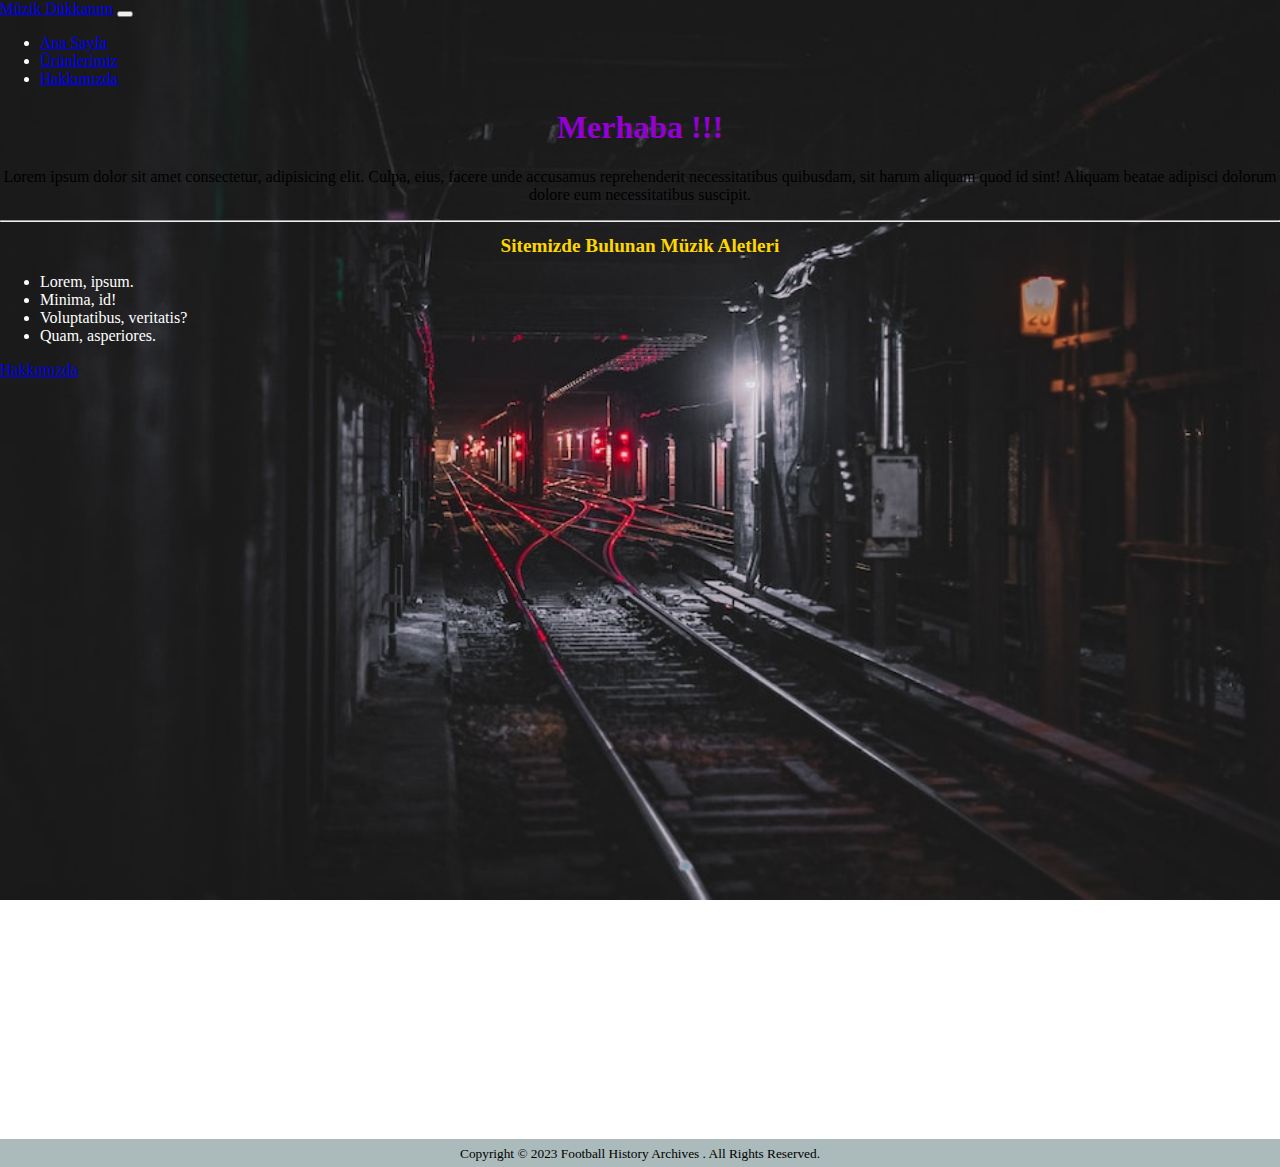
<file: index.html>
<!doctype html>
<html lang="en">

<head>
    <meta charset="utf-8">
    <meta name="viewport" content="width=device-width, initial-scale=1">
    <title>Ödev4</title>
    <link href="https://cdn.jsdelivr.net/npm/bootstrap@5.3.0-alpha3/dist/css/bootstrap.min.css" rel="stylesheet"
        integrity="sha384-KK94CHFLLe+nY2dmCWGMq91rCGa5gtU4mk92HdvYe+M/SXH301p5ILy+dN9+nJOZ" crossorigin="anonymous">
    <link rel="stylesheet" href="style.css">
    <style>
        body {
            background-image: url(img/photo-1494587351196-bbf5f29cff42.jpg);
            background-repeat: no-repeat;
            background-attachment: fixed;
            background-size: cover;
        }
        ul li {
            color: white;
        }
    </style>
</head>

<body>
    <nav class="navbar navbar-expand-lg bg-body-tertiary" data-bs-theme="dark">
        <div class="container-fluid">
            <a class="navbar-brand bg-secondary" href="index.html">Müzik Dükkanım</a>
            <button class="navbar-toggler" type="button" data-bs-toggle="collapse" data-bs-target="#navbarNav"
                aria-controls="navbarNav" aria-expanded="false" aria-label="Toggle navigation">
                <span class="navbar-toggler-icon"></span>
            </button>
            <div class="collapse navbar-collapse" id="navbarNav">
                <ul class="navbar-nav">
                    <li class="nav-item">
                        <a class="nav-link active" aria-current="page" href="index.html">Ana Sayfa</a>
                    </li>
                    <li class="nav-item">
                        <a class="nav-link active" href="product.html">Ürünlerimiz</a>
                    </li>
                    <li class="nav-item">
                        <a class="nav-link" href="about.html">Hakkımızda</a>
                    </li>
                </ul>
            </div>
        </div>
    </nav>

    <div class="container">
        <header class="row mt-4">
            <h1 style="text-align: center; color: darkviolet;">
                Merhaba !!!
            </h1>
        </header>

        <main class="row">
            <section>
                <p style="text-align: center;">Lorem ipsum dolor sit amet consectetur, adipisicing elit. Culpa, eius,
                    facere unde accusamus reprehenderit necessitatibus quibusdam, sit harum aliquam quod id sint!
                    Aliquam beatae adipisci dolorum dolore eum necessitatibus suscipit.</p>
            </section>
        </main>

        <hr>
        <h1 style="text-align: center; color: gold; font-size: larger;"><strong>Sitemizde Bulunan Müzik
                Aletleri</strong> </h1>
        <div class="row justify-content-md-center">
            <div class="col-md-2">
                <ul>
                    <li>Lorem, ipsum.</li>
                    <li>Minima, id!</li>
                    <li>Voluptatibus, veritatis?</li>
                    <li>Quam, asperiores.</li>
                </ul>

                <a class="btn btn-primary" href="about.html" role="button">Hakkımızda</a>

            </div>
        </div>
    </div>
    <div class="container-fluid">
        <footer> <small>Copyright © 2023 Football History Archives . All Rights Reserved.</small>
        </footer>
    </div>

    <script src="https://cdn.jsdelivr.net/npm/bootstrap@5.3.0-alpha3/dist/js/bootstrap.bundle.min.js"
        integrity="sha384-ENjdO4Dr2bkBIFxQpeoTz1HIcje39Wm4jDKdf19U8gI4ddQ3GYNS7NTKfAdVQSZe"
        crossorigin="anonymous"></script>
</body>

</html>
</file>
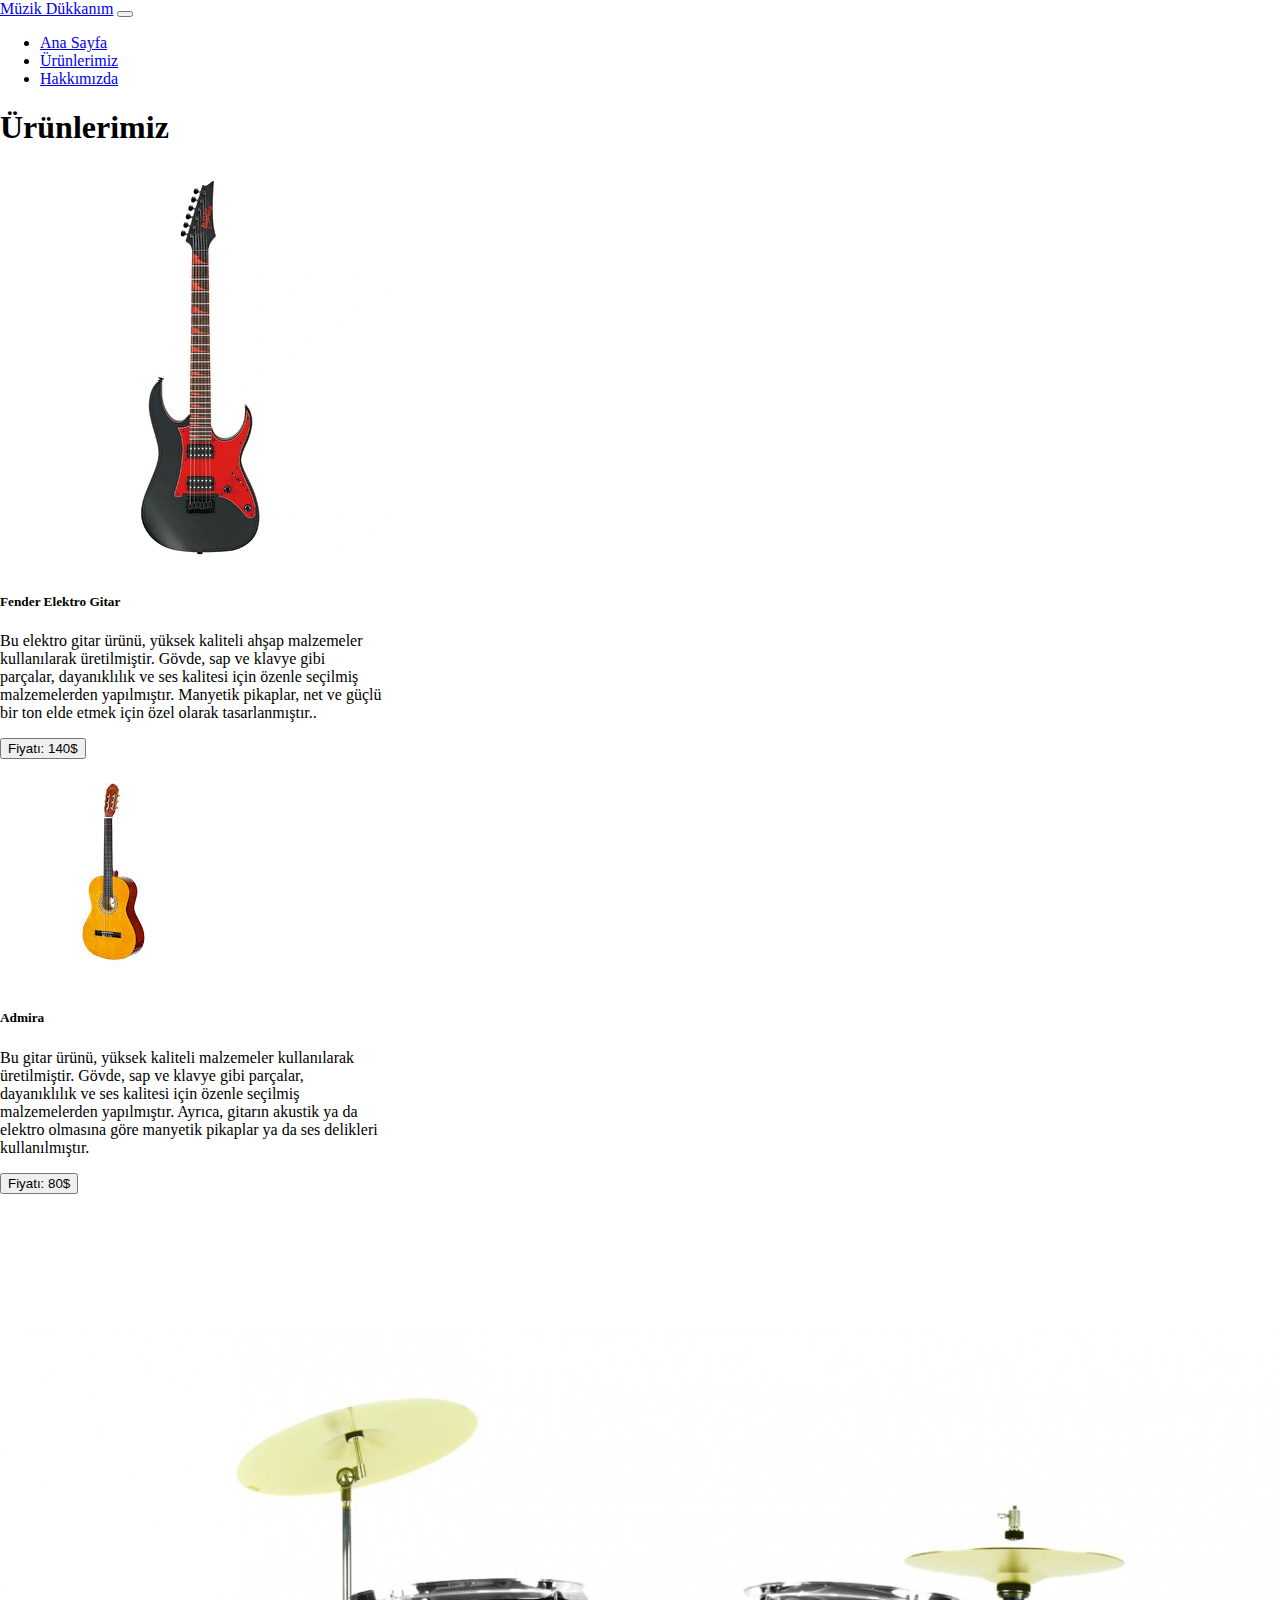
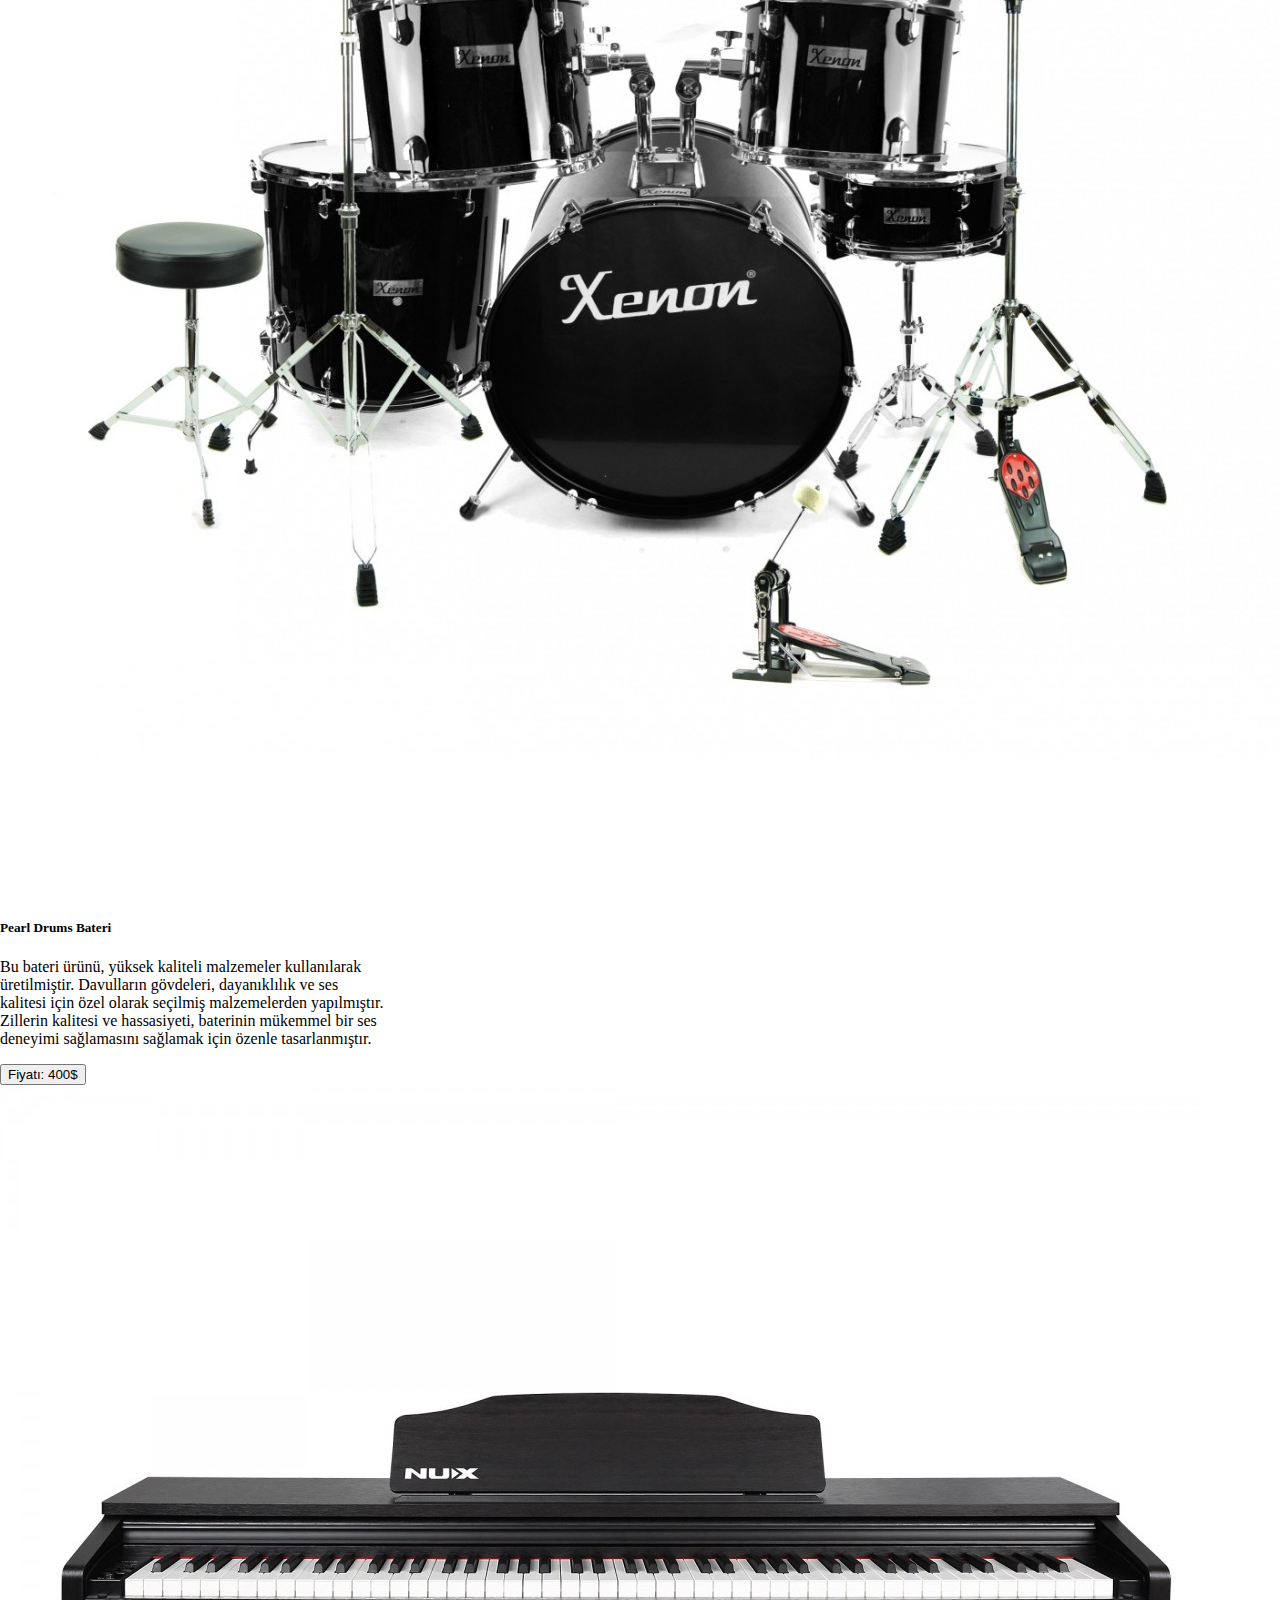
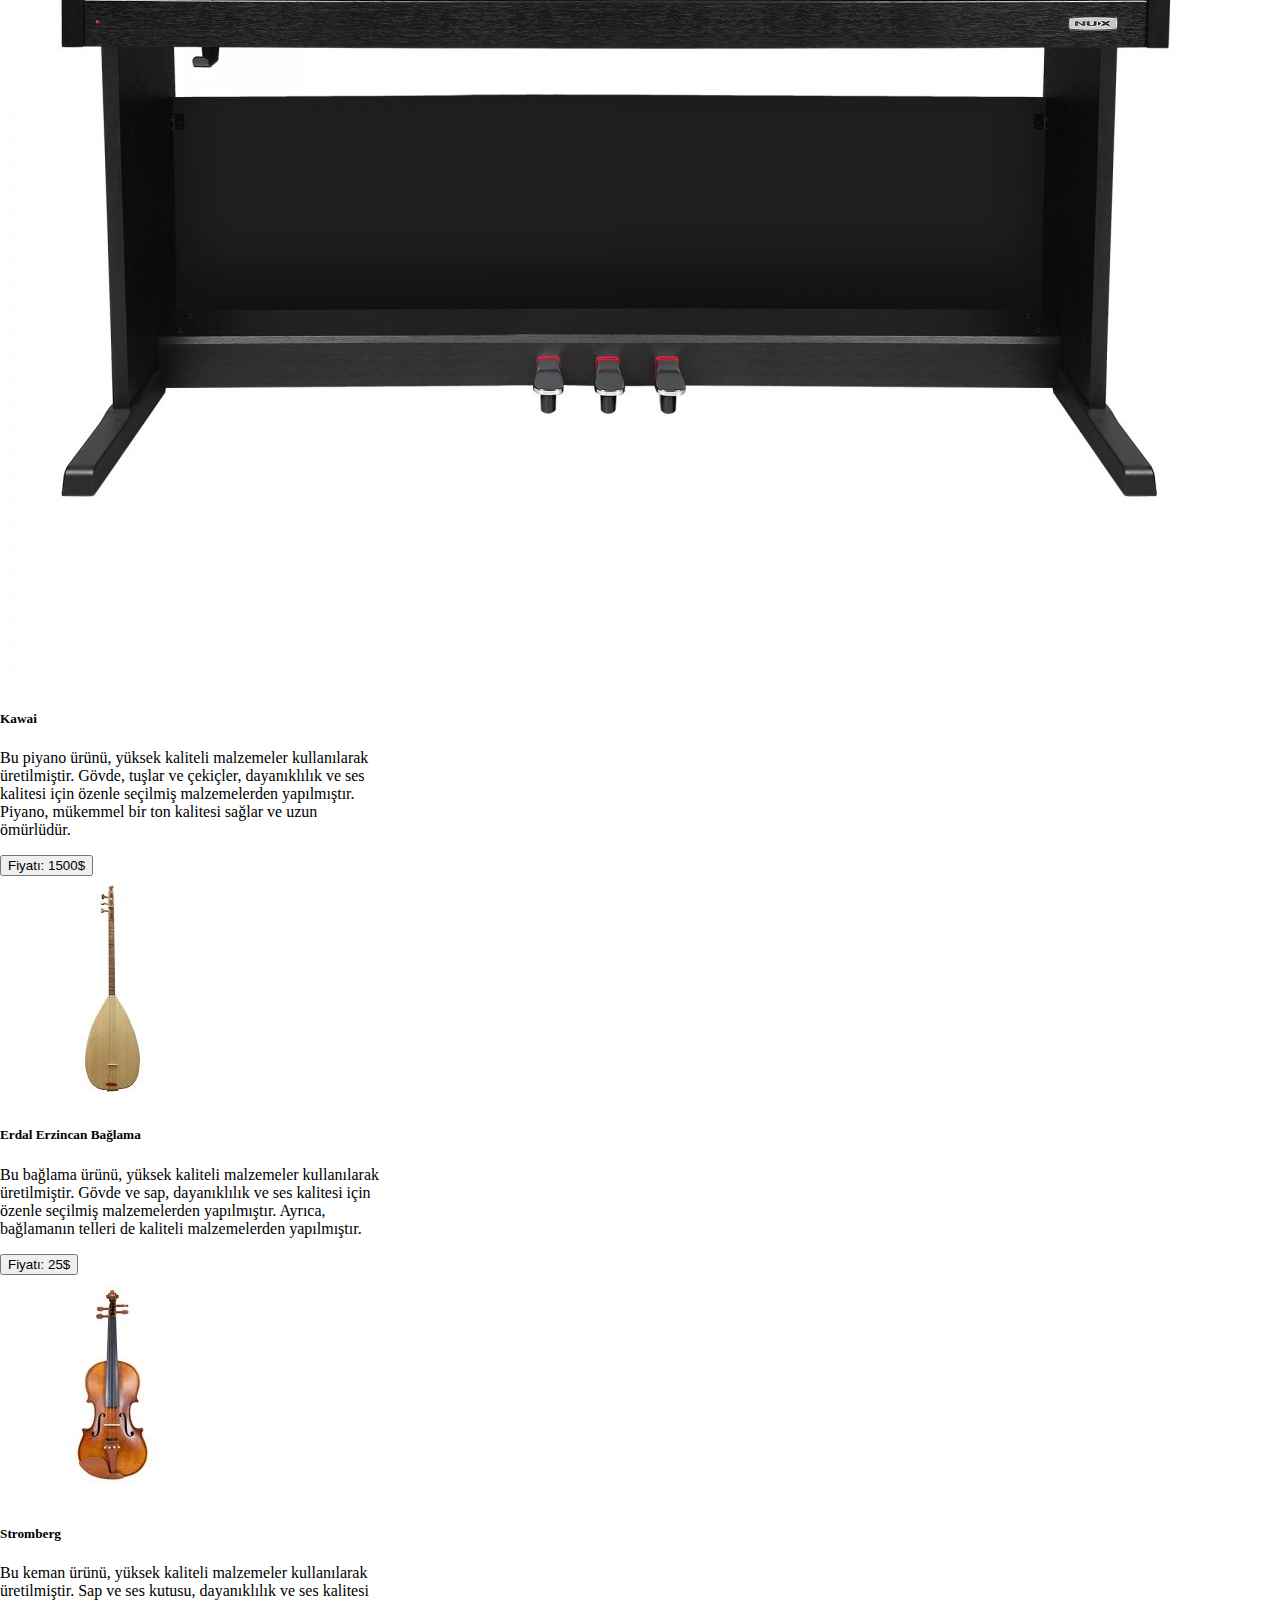
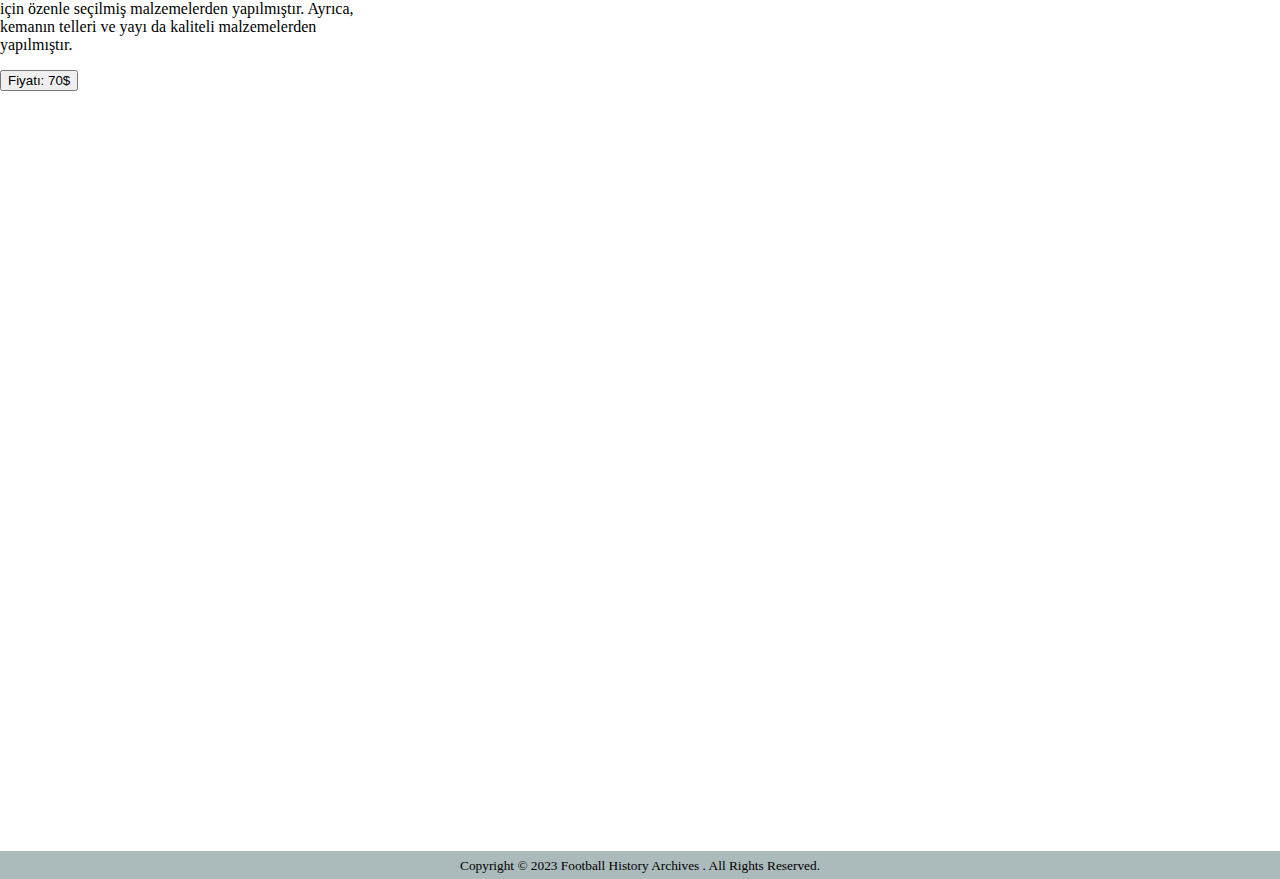
<file: product.html>
<!doctype html>
<html lang="en">

<head>
    <meta charset="utf-8">
    <meta name="viewport" content="width=device-width, initial-scale=1">
    <title>Product demo</title>
    <link href="https://cdn.jsdelivr.net/npm/bootstrap@5.3.0-alpha3/dist/css/bootstrap.min.css" rel="stylesheet"
        integrity="sha384-KK94CHFLLe+nY2dmCWGMq91rCGa5gtU4mk92HdvYe+M/SXH301p5ILy+dN9+nJOZ" crossorigin="anonymous">
    <link rel="stylesheet" href="style.css">
</head>

<body>
    <nav class="navbar navbar-expand-lg bg-body-tertiary" data-bs-theme="dark">
        <div class="container-fluid">
            <a class="navbar-brand bg-secondary" href="#">Müzik Dükkanım</a>
            <button class="navbar-toggler" type="button" data-bs-toggle="collapse" data-bs-target="#navbarNav"
                aria-controls="navbarNav" aria-expanded="false" aria-label="Toggle navigation">
                <span class="navbar-toggler-icon"></span>
            </button>
            <div class="collapse navbar-collapse" id="navbarNav">
                <ul class="navbar-nav">
                    <li class="nav-item">
                        <a class="nav-link active" aria-current="page" href="index.html">Ana Sayfa</a>
                    </li>
                    <li class="nav-item">
                        <a class="nav-link active" href="product.html">Ürünlerimiz</a>
                    </li>
                    <li class="nav-item">
                        <a class="nav-link" href="about.html">Hakkımızda</a>
                    </li>
                </ul>
            </div>
        </div>
    </nav>

    <div class="header mt-5 mt-lg-5 mt-xl-5">
        <div class="d-flex justify-content-center align-items-center h-100">
            <div class="text-bg-danger">
                <h1 class="mb-3">Ürünlerimiz</h1>
            </div>
        </div>
    </div>

    <div class="container">
        <div class="row mt-5">
            <div class="col-md-4">
                <div class="card" style="width: 24rem;">
                    <img src="img/GRG131DX-BKF_1.webp" class="card-img-top" alt="...">
                    <div class="card-body">
                        <h5 class="card-title">Fender Elektro Gitar</h5>
                        <p class="card-text">Bu elektro gitar ürünü, yüksek kaliteli ahşap malzemeler kullanılarak
                            üretilmiştir. Gövde, sap ve klavye gibi parçalar, dayanıklılık ve ses kalitesi için özenle
                            seçilmiş malzemelerden yapılmıştır. Manyetik pikaplar, net ve güçlü bir ton elde etmek için
                            özel olarak tasarlanmıştır..</p>
                        <button type="button" class="btn btn-primary">
                            Fiyatı: <span class="badge badge-light">140$</span>
                        </button>
                    </div>
                </div>
            </div>
            <div class="col-md-4">
                <div class="card" style="width: 24rem;">
                    <img src="img/images.jpg" class="card-img-top" alt="...">
                    <div class="card-body">
                        <h5 class="card-title">Admira</h5>
                        <p class="card-text">Bu gitar ürünü, yüksek kaliteli malzemeler kullanılarak üretilmiştir.
                            Gövde, sap ve klavye gibi parçalar, dayanıklılık ve ses kalitesi için özenle seçilmiş
                            malzemelerden yapılmıştır. Ayrıca, gitarın akustik ya da elektro olmasına göre manyetik
                            pikaplar ya da ses delikleri kullanılmıştır.</p>
                        <button type="button" class="btn btn-primary">
                            Fiyatı: <span class="badge badge-light">80$</span>
                        </button>

                    </div>
                </div>
            </div>
            <div class="col-md-4">
                <div class="card" style="width: 24rem;">
                    <img src="img/XND55BKSET-1300x1300.jpg" class="card-img-top" alt="...">
                    <div class="card-body">
                        <h5 class="card-title">Pearl Drums Bateri</h5>
                        <p class="card-text">Bu bateri ürünü, yüksek kaliteli malzemeler kullanılarak üretilmiştir.
                            Davulların gövdeleri, dayanıklılık ve ses kalitesi için özel olarak seçilmiş malzemelerden
                            yapılmıştır. Zillerin kalitesi ve hassasiyeti, baterinin mükemmel bir ses deneyimi
                            sağlamasını sağlamak için özenle tasarlanmıştır.</p>
                        <button type="button" class="btn btn-primary">
                            Fiyatı: <span class="badge badge-light">400$</span>
                        </button>
                    </div>
                </div>
            </div>
        </div>

        <div class="row mt-5">
            <div class="col-md-4">
                <div class="card" style="width: 24rem;">
                    <img src="img/Nux-WK-400-Dijital-Piyano-Tabureli_1.jpg" class="card-img-top" alt="...">
                    <div class="card-body">
                        <h5 class="card-title">Kawai</h5>
                        <p class="card-text">Bu piyano ürünü, yüksek kaliteli malzemeler kullanılarak üretilmiştir.
                            Gövde, tuşlar ve çekiçler, dayanıklılık ve ses kalitesi için özenle seçilmiş malzemelerden
                            yapılmıştır. Piyano, mükemmel bir ton kalitesi sağlar ve uzun ömürlüdür.</p>
                        <button type="button" class="btn btn-primary">
                            Fiyatı: <span class="badge badge-light">1500$</span>
                        </button>
                    </div>
                </div>
            </div>
            <div class="col-md-4">
                <div class="card" style="width: 24rem;">
                    <img src="img/indir (1).jpg" class="card-img-top img-thumbnail" alt="...">
                    <div class="card-body">
                        <h5 class="card-title">Erdal Erzincan Bağlama</h5>
                        <p class="card-text">Bu bağlama ürünü, yüksek kaliteli malzemeler kullanılarak üretilmiştir.
                            Gövde ve sap, dayanıklılık ve ses kalitesi için özenle seçilmiş malzemelerden yapılmıştır.
                            Ayrıca, bağlamanın telleri de kaliteli malzemelerden yapılmıştır.</p>
                        <button type="button" class="btn btn-primary">
                            Fiyatı: <span class="badge badge-light">25$</span>
                        </button>
                    </div>
                </div>
            </div>
            <div class="col-sm-6 col-md-4">
                <div class="card mb-4" style="width: 24rem;">
                    <img src="img/indir.jpg" class="card-img-top img-thumbnail" alt="...">
                    <div class="card-body">
                        <h5 class="card-title">Stromberg</h5>
                        <p class="card-text">Bu keman ürünü, yüksek kaliteli malzemeler kullanılarak üretilmiştir. Sap
                            ve ses kutusu, dayanıklılık ve ses kalitesi için özenle seçilmiş malzemelerden yapılmıştır.
                            Ayrıca, kemanın telleri ve yayı da kaliteli malzemelerden yapılmıştır.</p>
                        <button type="button" class="btn btn-primary">
                            Fiyatı: <span class="badge badge-light">70$</span>
                        </button>
                    </div>
                </div>
            </div>
        </div>
    </div>

    <div class="container-fluid">
        <footer> <small>Copyright © 2023 Football History Archives . All Rights Reserved.</small>
        </footer>
    </div>


    <script src="https://cdn.jsdelivr.net/npm/bootstrap@5.3.0-alpha3/dist/js/bootstrap.bundle.min.js"
        integrity="sha384-ENjdO4Dr2bkBIFxQpeoTz1HIcje39Wm4jDKdf19U8gI4ddQ3GYNS7NTKfAdVQSZe"
        crossorigin="anonymous"></script>

</body>

</html>
</file>
<file: style.css>
body {
    margin: 0;
    padding: 0;
}

body footer{
    text-align: center;
    padding: 5px;
    background-color: #abbaba;
    color: #000;
    margin-top: 760px;
}
</file>
